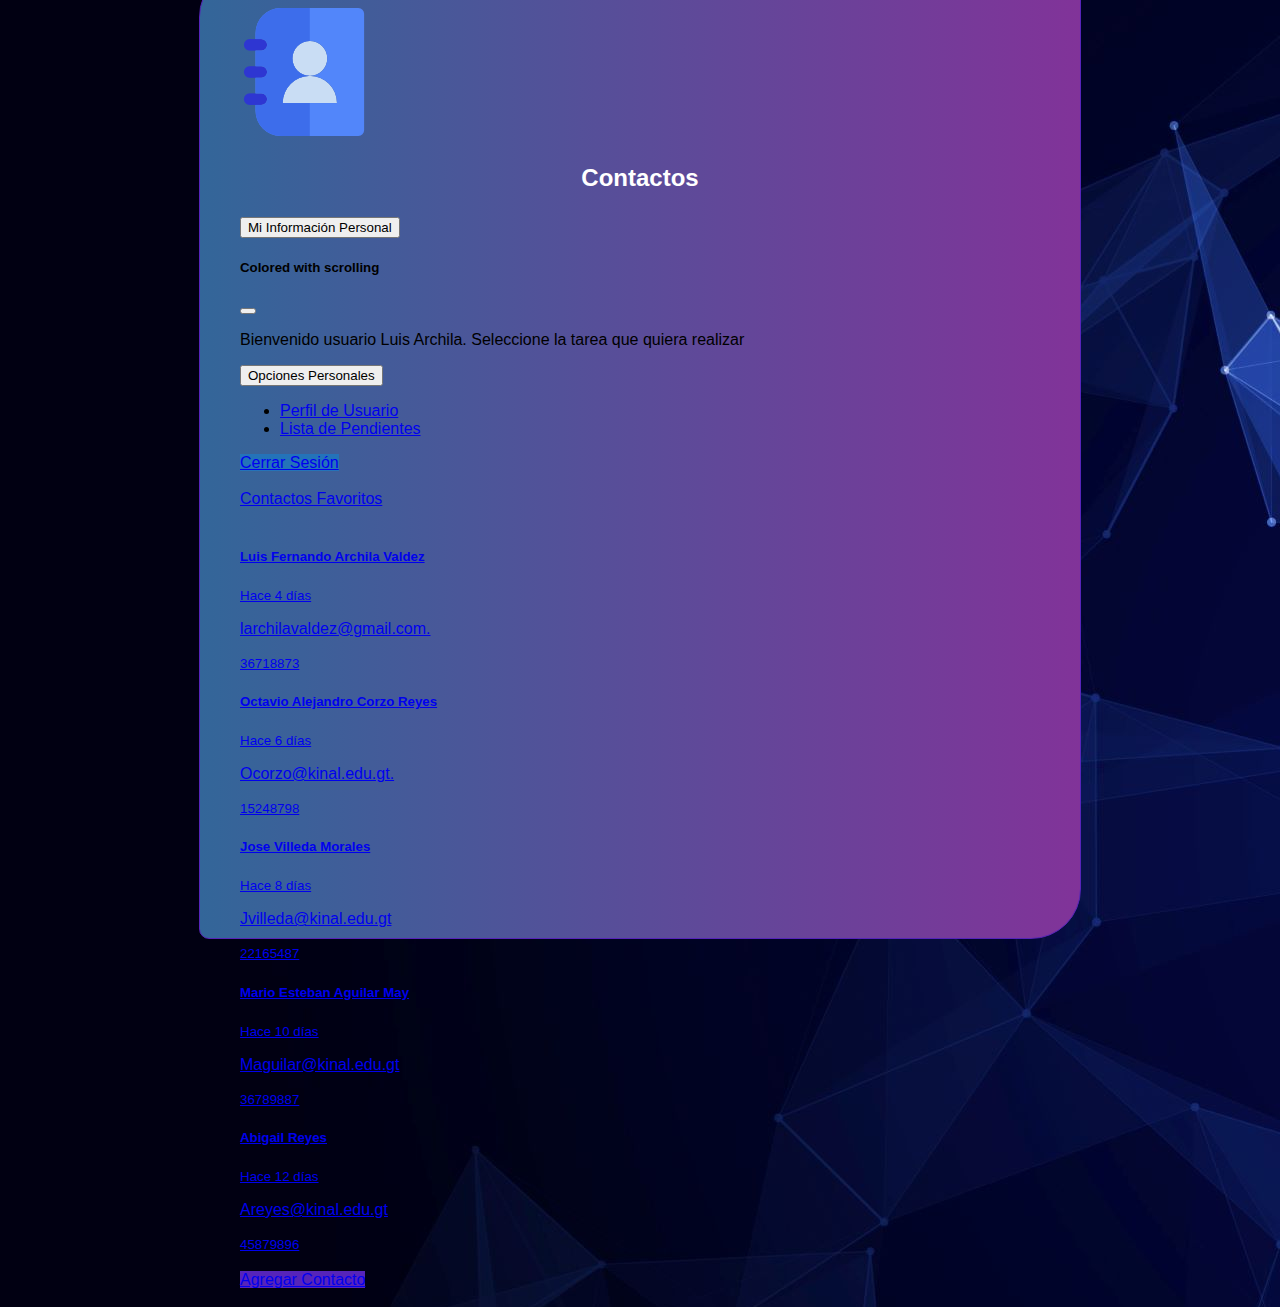
<file: contactos.html>
<!DOCTYPE html>
<html lang="en">

<head>
    <meta charset="UTF-8">
    <meta http-equiv="X-UA-Compatible" content="IE=edge">
    <meta name="viewport" content="width=device-width, initial-scale=1.0">
    <title>Agenda Web</title>
    <link href="https://cdn.jsdelivr.net/npm/bootstrap@5.3.0-alpha1/dist/css/bootstrap.min.css" rel="stylesheet"
        integrity="sha384-GLhlTQ8iRABdZLl6O3oVMWSktQOp6b7In1Zl3/Jr59b6EGGoI1aFkw7cmDA6j6gD" crossorigin="anonymous">
    <link rel="icon" type="image/jpg" href="assets/img/cuaderno.png" />
    <link rel="stylesheet" href="./css/styles.css" />
</head>


    


<body>

    <div class="contact-body">

        <img src="./assets/img/directorio-telefonico.png" alt="user-login">
        <p class="text">Contactos</p>
        <form class="">

            <button class="btn btn-primary" type="button" data-bs-toggle="offcanvas"
                data-bs-target="#offcanvasScrolling" aria-controls="offcanvasScrolling">Mi Información Personal</button>
            <div class="offcanvas offcanvas-start" data-bs-scroll="true" data-bs-backdrop="false" tabindex="-1"
                id="offcanvasScrolling" aria-labelledby="offcanvasScrollingLabel">
                <div class="offcanvas-header">
                    <h5 class="offcanvas-title" id="offcanvasScrollingLabel">Colored with scrolling</h5>
                    <button type="button" class="btn-close text-reset" data-bs-dismiss="offcanvas"
                        aria-label="Close"></button>
                </div>
                <div class="offcanvas-body">
                    <p>Bienvenido usuario Luis Archila. Seleccione la tarea que quiera realizar</p>
                    <div class="dropdown mt-3">
                        <button class="btn btn-secondary dropdown-toggle" type="button" id="dropdownMenuButton"
                            data-bs-toggle="dropdown">
                            Opciones Personales
                        </button>
                        <ul class="dropdown-menu" aria-labelledby="dropdownMenuButton">
                            <li><a class="dropdown-item" href="perfilUsuario.html">Perfil de Usuario</a></li>
                            <li><a class="dropdown-item" href="toDoList.html">Lista de Pendientes</a></li>
                        </ul>
                    </div>
                    <a class="btn btn-secondary" href="index.html" role="button"
                 style="background-color: #2473b9 ;">Cerrar Sesión</a>  
                </div>
            </div>
            <br>
            <a class="btn btn-secondary" href="favoritos.html" role="button">Contactos
                Favoritos</a>
            <br>

            <div class="list-group">
                <br>
                <a href="detalles.html" class="list-group-item list-group-item-action">
                    <div class="d-flex w-100 justify-content-between">
                        <h5 class="mb-1">Luis Fernando Archila Valdez</h5>
                        <small>Hace 4 días</small>
                    </div>
                    <p class="mb-1">larchilavaldez@gmail.com.</p>
                    <small>36718873</small>
                </a>
                <a href="detalles.html" class="list-group-item list-group-item-action">
                    <div class="d-flex w-100 justify-content-between">
                        <h5 class="mb-1">Octavio Alejandro Corzo Reyes</h5>
                        <small class="text-muted">Hace 6 días</small>
                    </div>
                    <p class="mb-1">Ocorzo@kinal.edu.gt.</p>
                    <small class="text-muted">15248798</small>
                </a>
                <a href="detalles.html" class="list-group-item list-group-item-action">
                    <div class="d-flex w-100 justify-content-between">
                        <h5 class="mb-1">Jose Villeda Morales</h5>
                        <small class="text-muted">Hace 8 días</small>
                    </div>
                    <p class="mb-1">Jvilleda@kinal.edu.gt</p>
                    <small class="text-muted">22165487</small>
                </a>
                <a href="detalles.html" class="list-group-item list-group-item-action">
                    <div class="d-flex w-100 justify-content-between">
                        <h5 class="mb-1">Mario Esteban Aguilar May</h5>
                        <small class="text-muted">Hace 10 días</small>
                    </div>
                    <p class="mb-1">Maguilar@kinal.edu.gt</p>
                    <small class="text-muted">36789887</small>
                </a>
                <a href="detalles.html" class="list-group-item list-group-item-action">
                    <div class="d-flex w-100 justify-content-between">
                        <h5 class="mb-1">Abigail Reyes</h5>
                        <small class="text-muted">Hace 12 días</small>
                    </div>
                    <p class="mb-1">Areyes@kinal.edu.gt</p>
                    <small class="text-muted">45879896</small>
                </a>
            </div>
            <br>

            <div class="d-grid gap-2 col-6 mx-auto">
                <a class="btn btn-secondary" href="agregar.html" role="button"
                    style="background-color: #5624b9 ;">Agregar Contacto</a>

            </div>
            <br>
        </form>
    </div>
    <script src="https://cdn.jsdelivr.net/npm/bootstrap@5.0.2/dist/js/bootstrap.bundle.min.js"
        integrity="sha384-MrcW6ZMFYlzcLA8Nl+NtUVF0sA7MsXsP1UyJoMp4YLEuNSfAP+JcXn/tWtIaxVXM"
        crossorigin="anonymous"></script>

</body>

</html>
</file>
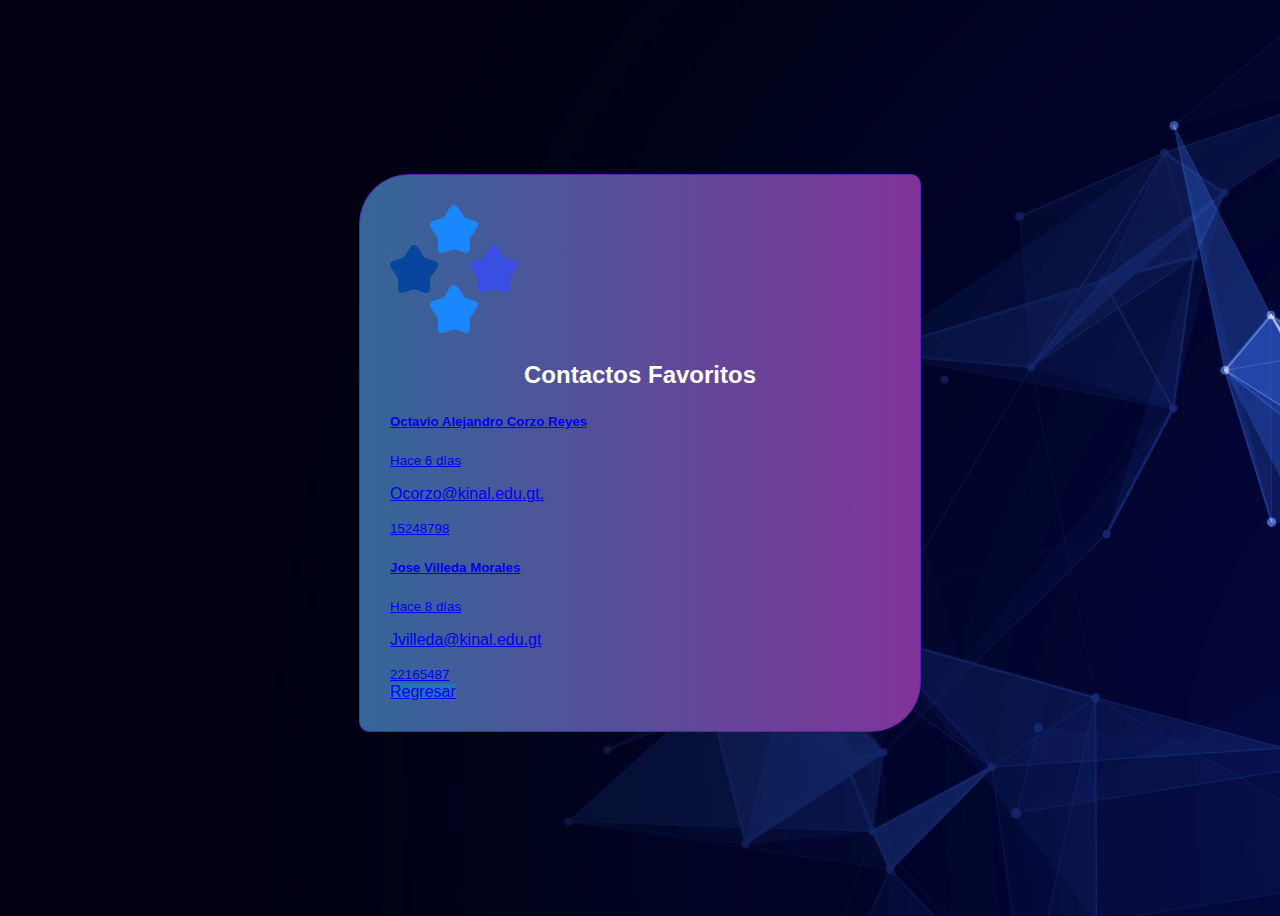
<file: favoritos.html>
<!DOCTYPE html>
<html lang="en">

<head>
    <meta charset="UTF-8">
    <meta http-equiv="X-UA-Compatible" content="IE=edge">
    <meta name="viewport" content="width=device-width, initial-scale=1.0">
    <title>Agenda Web</title>
    <link href="https://cdn.jsdelivr.net/npm/bootstrap@5.3.0-alpha1/dist/css/bootstrap.min.css" rel="stylesheet"
        integrity="sha384-GLhlTQ8iRABdZLl6O3oVMWSktQOp6b7In1Zl3/Jr59b6EGGoI1aFkw7cmDA6j6gD" crossorigin="anonymous">
    <link rel="icon" type="image/jpg" href="assets/img/cuaderno.png" />
    <link rel="stylesheet" href="./css/styles.css" />
</head>

<body>
    <div class="contact-fav-body">
        <img src="./assets/img/clasificacion.png" alt="user-login">
        <p class="text">Contactos Favoritos</p>

        <form class="login-form">
            <div class="list-group">
                <a href="detalles.html" class="list-group-item list-group-item-action">
                    <div class="d-flex w-100 justify-content-between">
                        <h5 class="mb-1">Octavio Alejandro Corzo Reyes</h5>
                        <small class="text-muted">Hace 6 días</small>
                    </div>
                    <p class="mb-1">Ocorzo@kinal.edu.gt.</p>
                    <small class="text-muted">15248798</small>
                </a>
                <a href="detalles.html" class="list-group-item list-group-item-action">
                    <div class="d-flex w-100 justify-content-between">
                        <h5 class="mb-1">Jose Villeda Morales</h5>
                        <small class="text-muted">Hace 8 días</small>
                    </div>
                    <p class="mb-1">Jvilleda@kinal.edu.gt</p>
                    <small class="text-muted">22165487</small>
                </a>
            </div>
            <a class="btn btn-secondary" href="contactos.html" role="button"
                style="background-color: #2473b9 ;">Regresar</a>
            <br>

        </form>
    </div>
</body>

</html>
</file>
<file: css/styles.css>
.cuerpo-pag {
    background: url('./assets/img/Principal.jpg') no-repeat center center fixed;
    background-size: center;
}

body {
    display: flex;
    align-items: center;
    justify-content: center;
    height: 100vh;
    font-family: Arial, Helvetica, sans-serif;
    background-image: url('../assets/img/fondo_p.jpg');
    
    
}


.form-profile{
    background-image: url('../assets/img/fondo_p.jpg');
}


.form-body{
    width: 400px;
    min-width: 300px;
    border-radius: 10px;
    border-top-left-radius: 50px;
    border-bottom-right-radius: 50px;
    border: solid 1px #5624B9;
    margin-bottom: 10px;
    background: linear-gradient(90deg, rgb(20%, 40%, 60%), rgb(129, 51, 153));
}

.perfil-body{
    color: #fff;
    background: linear-gradient(90deg, rgb(20%, 40%, 60%), rgb(129, 51, 153));
    width: 1200px;
    border-top-left-radius: 25px;
    border-bottom-right-radius: 25px;
    padding: 25px;
}

.detail-body{
    width: 500px;
    height: 550px;
    min-width: 300px;
    border-radius: 10px;
    border-top-left-radius: 50px;
    border-bottom-right-radius: 50px;
    border: solid 1px #5624B9;
    margin-bottom: 10px;
    width: 40%;
    
    padding: 40px;
    background: linear-gradient(90deg, rgb(20%, 40%, 60%), rgb(129, 51, 153));
}
.list-body{
    width: 800px;
    height: 550px;
    min-height: 600px;
    min-width: 500px;
    border-radius: 10px;
    border-top-left-radius: 50px;
    border-bottom-right-radius: 50px;
    border: solid 1px #5624B9;
    padding: 40px;
    background: linear-gradient(90deg, rgb(20%, 40%, 60%), rgb(129, 51, 153));
}



.contact-body{
    width: 800px;
    height: 890px;
    min-width: 700px;
    border-radius: 10px;
    border-top-left-radius: 50px;
    border-bottom-right-radius: 50px;
    border: solid 1px #5624B9;
    margin-bottom: 10px;
    background: linear-gradient(90deg, rgb(20%, 40%, 60%), rgb(129, 51, 153));
    padding: 40px;
}
.contact-body-input {
    display: block;
    margin: auto;
    height: 40px;
    width: 90%;
    padding-left: 10px;
    color: rgb(11, 1, 1);
    border: 1px solid rgb(13, 1, 1);
    border-radius: 2px;
    font-family: Verdana, Geneva, Tahoma, sans-serif;
    background-color: transparent;
    border-top-left-radius: 10px;
    border-bottom-right-radius: 10px;
    font-size: 1rem;
    outline: none;
}
.contact-fav-body{
    width: 500px;
    min-width: 400px;
    border-radius: 10px;
    border-top-left-radius: 50px;
    border-bottom-right-radius: 50px;
    border: solid 1px #5624B9;
    margin-bottom: 10px;
    background: linear-gradient(90deg, rgb(20%, 40%, 60%), rgb(129, 51, 153));
    padding: 30px;
}

.agregar-body{
    width: 800px;
    height: 675px;
    min-width: 700px;
    border-radius: 10px;
    border-top-left-radius: 50px;
    border-bottom-right-radius: 50px;
    border: solid 1px #5624B9;
    margin-bottom: 10px;
    background: linear-gradient(90deg, rgb(20%, 40%, 60%), rgb(129, 51, 153));
}
.agregar-body-input {
    display: block;
    margin: auto;
    height: 40px;
    width: 90%;
    padding-left: 10px;
    color: rgb(11, 1, 1);
    border: 1px solid rgb(13, 1, 1);
    border-radius: 2px;
    font-family: Verdana, Geneva, Tahoma, sans-serif;
    background-color: transparent;
    border-top-left-radius: 10px;
    border-bottom-right-radius: 10px;
    font-size: 1rem;
    outline: none;
}


.form-body img{
    width: 150px;
    display: block;
    margin: 20px auto;
}

.text {
    text-align: center;
    font-size: 1.5rem;
    font-weight: 600;
    color: #fff;
    margin-bottom: 25px;
}

.form-body input {
    display: block;
    margin: auto;
    height: 40px;
    width: 75%;
    padding-left: 10px;
    color: #fff;
    border: 1px solid #fff;
    border-radius: 2px;
    font-family: Verdana, Geneva, Tahoma, sans-serif;
    background-color: transparent;
    border-top-left-radius: 10px;
    border-bottom-right-radius: 10px;
    font-size: 1rem;
    outline: none;
}

.form-body input[type="password"]{
    margin-top: 20px;
}

::placeholder{
    font-size: 1rem;
    color: rgba(255, 255, 255, 596);
}

.form-body input:hover {
    transition: .5s;
    border: 1px solid #5624B9;
    color: #6133BD;
}

.form-body input::placeholder{
    color: #d5dbdd;
}

.form-body button{
    display:block;
    margin: auto;
    margin-top: 25px;
    margin-bottom: 30px;
    height: 40px;
    width: 78%;
    background: transparent;
    color: #b9c4c6;
    border-radius: 2px;
    cursor: pointer;
    outline: none;
    transition: all .5s ease;
    border: 1px solid #5624b9;
    
}

.form-body button:hover{
    color: #d5dbdd;
    border: 2px solid #6133BD;
    background: linear-gradient(#34495e, #2c3e50);

}


/*
Perfil
*/
</file>
